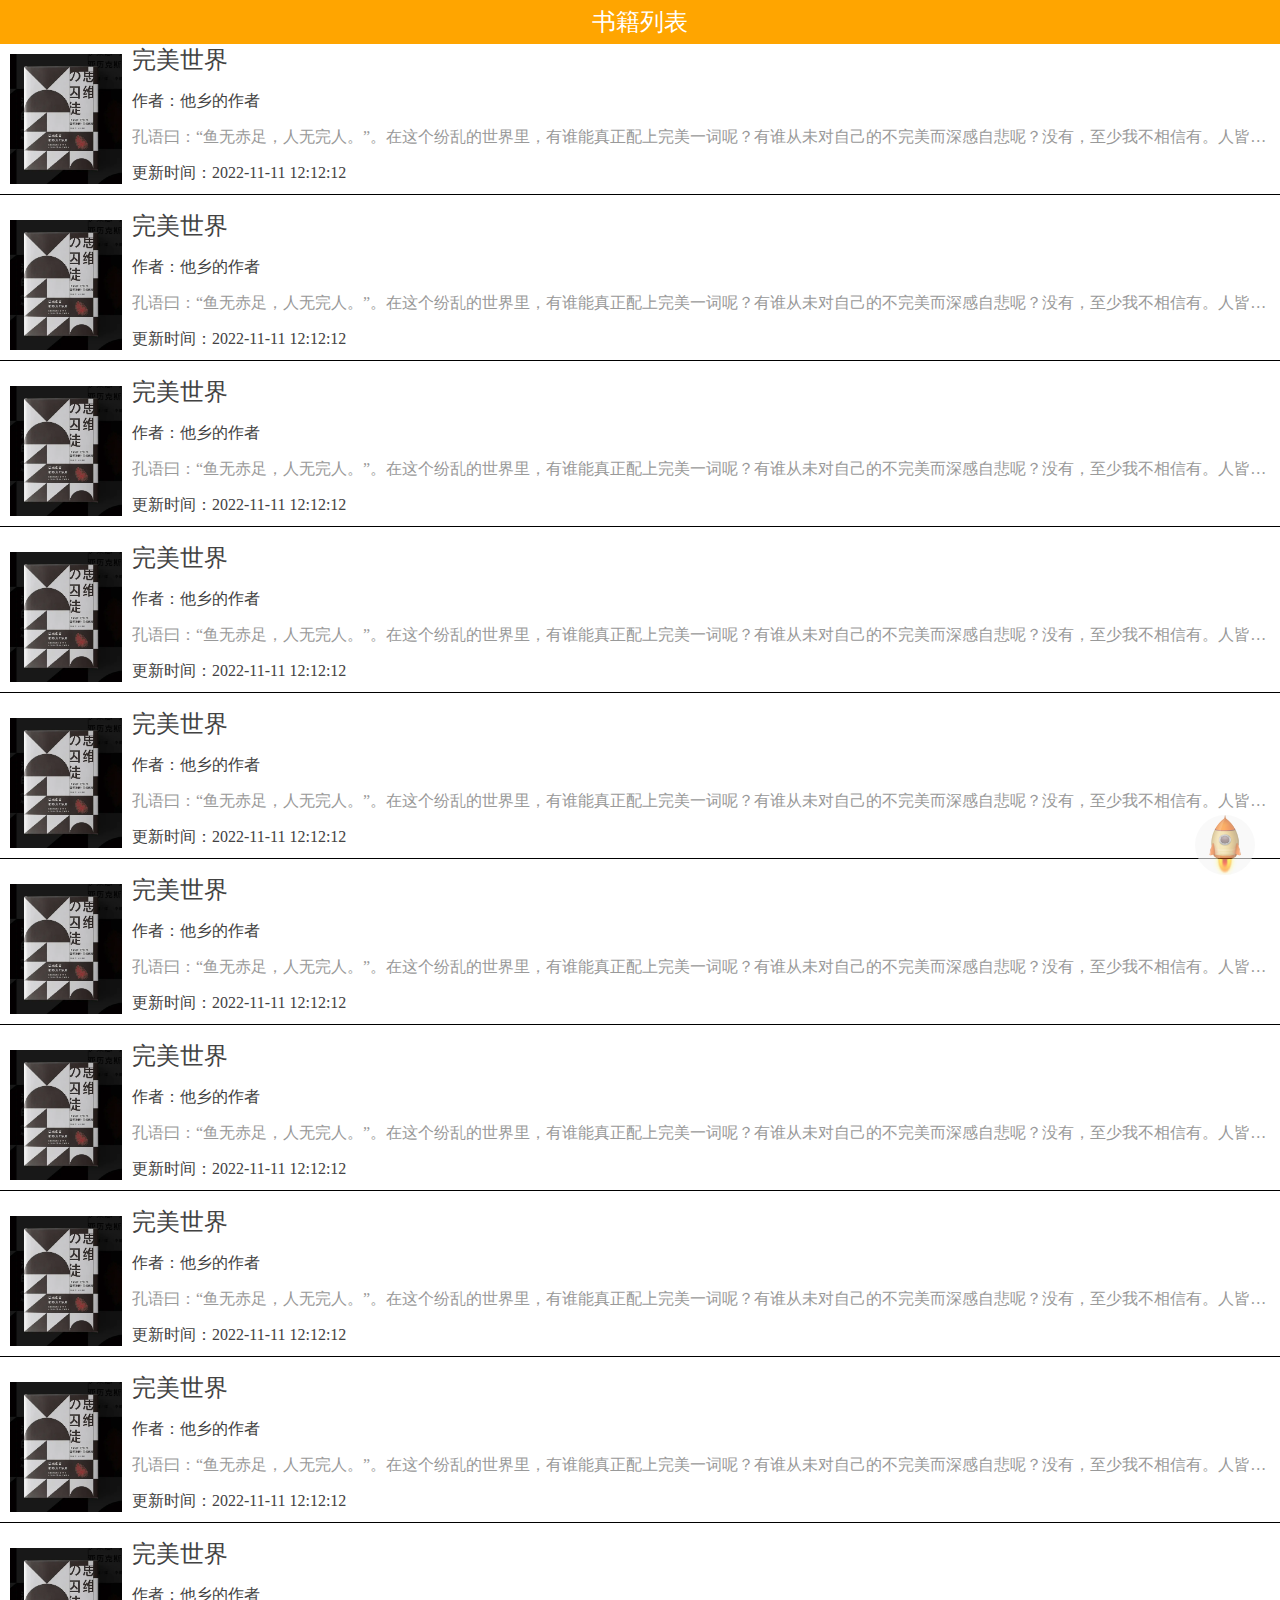
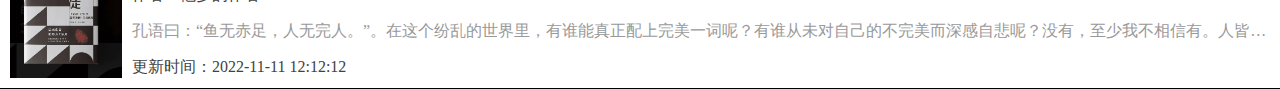
<file: 79_自动阅读插件/bl/index.html>
<!DOCTYPE html>
<html lang="en">
<head>
  <meta charset="UTF-8">
  <meta http-equiv="X-UA-Compatible" content="IE=edge">
  <meta name="viewport" content="width=device-width, initial-scale=1.0">
  <title>书籍列表</title>
  <link rel="stylesheet" href="css/common.css">
  <link rel="stylesheet" href="css/index.css">
</head>
<body>
  <div class="list-hd">
    <h2>书籍列表</h2>
  </div>
  <div class="container">
    <ul class="bk-list">
      <li class="list-item">
        <a href="detail.html" class="item-lk">
          <div class="bk-pic">
            <img src="img/1.png" alt="">
          </div>
          <div class="bk-info">
            <h2>完美世界</h2>
            <p>作者：他乡的作者</p>
            <p class="intro">孔语曰：“鱼无赤足，人无完人。”。在这个纷乱的世界里，有谁能真正配上完美一词呢？有谁从未对自己的不完美而深感自悲呢？没有，至少我不相信有。人皆愿己成才，可又有谁能做到呢？达?芬奇在画《蒙娜丽莎》之前，作画万千；莫泊桑在写成名作《羊脂球》前也曾被退稿四十九次；一个红透半边天的明星，至少要比别人付出N+倍的泪与汗；一个知名的服装设计师，设计一款服装，至少要用掉一娄纸……
              
              　　综上所述，这个纷乱的世界，没有一个完美的人。
              
              　　可不完美是不努力的挡箭牌，是你不去拼搏的理由吗？
              
              　　因为达?芬奇不够完美，他在画《蒙娜丽莎》之前，练习画个蛋就画了好几十天；因为莫泊桑不够完美，他在被退稿四十九次时，写过的稿纸有书桌高；因为那个明星不够完美，一次次努力，一次次跌倒，一次次崛起，一次次爆发；因为那个设计师不够完美，即使把身体搞垮，仍笔耕不断……最后，达?芬奇因《蒙娜丽莎》家喻户晓；莫泊桑因《羊脂球》令无数读者追捧；明星因付出的汗水，才华横溢深受人们的喜爱；设计师应设计出令人赞叹不已的作品获得了奖。
              
              　　你也许在为自己的不完美而自艾自怨，何必呢？圣贤都有犯错的时候，与其怨天尤人，比如去努力，去拼搏，弥补自己的不完美
              
              　　这个纷乱的世界，没有谁是完美的。因此，在这个不完美的世界，我们要完美的活下去。
            </p>
            <p>更新时间：2022-11-11 12:12:12</p>
          </div>
        </a>
      </li>
      <li class="list-item">
        <a href="detail.html" class="item-lk">
          <div class="bk-pic">
            <img src="img/1.png" alt="">
          </div>
          <div class="bk-info">
            <h2>完美世界</h2>
            <p>作者：他乡的作者</p>
            <p class="intro">孔语曰：“鱼无赤足，人无完人。”。在这个纷乱的世界里，有谁能真正配上完美一词呢？有谁从未对自己的不完美而深感自悲呢？没有，至少我不相信有。人皆愿己成才，可又有谁能做到呢？达?芬奇在画《蒙娜丽莎》之前，作画万千；莫泊桑在写成名作《羊脂球》前也曾被退稿四十九次；一个红透半边天的明星，至少要比别人付出N+倍的泪与汗；一个知名的服装设计师，设计一款服装，至少要用掉一娄纸……
              
              　　综上所述，这个纷乱的世界，没有一个完美的人。
              
              　　可不完美是不努力的挡箭牌，是你不去拼搏的理由吗？
              
              　　因为达?芬奇不够完美，他在画《蒙娜丽莎》之前，练习画个蛋就画了好几十天；因为莫泊桑不够完美，他在被退稿四十九次时，写过的稿纸有书桌高；因为那个明星不够完美，一次次努力，一次次跌倒，一次次崛起，一次次爆发；因为那个设计师不够完美，即使把身体搞垮，仍笔耕不断……最后，达?芬奇因《蒙娜丽莎》家喻户晓；莫泊桑因《羊脂球》令无数读者追捧；明星因付出的汗水，才华横溢深受人们的喜爱；设计师应设计出令人赞叹不已的作品获得了奖。
              
              　　你也许在为自己的不完美而自艾自怨，何必呢？圣贤都有犯错的时候，与其怨天尤人，比如去努力，去拼搏，弥补自己的不完美
              
              　　这个纷乱的世界，没有谁是完美的。因此，在这个不完美的世界，我们要完美的活下去。
            </p>
            <p>更新时间：2022-11-11 12:12:12</p>
          </div>
        </a>
      </li>
      <li class="list-item">
        <a href="detail.html" class="item-lk">
          <div class="bk-pic">
            <img src="img/1.png" alt="">
          </div>
          <div class="bk-info">
            <h2>完美世界</h2>
            <p>作者：他乡的作者</p>
            <p class="intro">孔语曰：“鱼无赤足，人无完人。”。在这个纷乱的世界里，有谁能真正配上完美一词呢？有谁从未对自己的不完美而深感自悲呢？没有，至少我不相信有。人皆愿己成才，可又有谁能做到呢？达?芬奇在画《蒙娜丽莎》之前，作画万千；莫泊桑在写成名作《羊脂球》前也曾被退稿四十九次；一个红透半边天的明星，至少要比别人付出N+倍的泪与汗；一个知名的服装设计师，设计一款服装，至少要用掉一娄纸……
              
              　　综上所述，这个纷乱的世界，没有一个完美的人。
              
              　　可不完美是不努力的挡箭牌，是你不去拼搏的理由吗？
              
              　　因为达?芬奇不够完美，他在画《蒙娜丽莎》之前，练习画个蛋就画了好几十天；因为莫泊桑不够完美，他在被退稿四十九次时，写过的稿纸有书桌高；因为那个明星不够完美，一次次努力，一次次跌倒，一次次崛起，一次次爆发；因为那个设计师不够完美，即使把身体搞垮，仍笔耕不断……最后，达?芬奇因《蒙娜丽莎》家喻户晓；莫泊桑因《羊脂球》令无数读者追捧；明星因付出的汗水，才华横溢深受人们的喜爱；设计师应设计出令人赞叹不已的作品获得了奖。
              
              　　你也许在为自己的不完美而自艾自怨，何必呢？圣贤都有犯错的时候，与其怨天尤人，比如去努力，去拼搏，弥补自己的不完美
              
              　　这个纷乱的世界，没有谁是完美的。因此，在这个不完美的世界，我们要完美的活下去。
            </p>
            <p>更新时间：2022-11-11 12:12:12</p>
          </div>
        </a>
      </li>
      <li class="list-item">
        <a href="detail.html" class="item-lk">
          <div class="bk-pic">
            <img src="img/1.png" alt="">
          </div>
          <div class="bk-info">
            <h2>完美世界</h2>
            <p>作者：他乡的作者</p>
            <p class="intro">孔语曰：“鱼无赤足，人无完人。”。在这个纷乱的世界里，有谁能真正配上完美一词呢？有谁从未对自己的不完美而深感自悲呢？没有，至少我不相信有。人皆愿己成才，可又有谁能做到呢？达?芬奇在画《蒙娜丽莎》之前，作画万千；莫泊桑在写成名作《羊脂球》前也曾被退稿四十九次；一个红透半边天的明星，至少要比别人付出N+倍的泪与汗；一个知名的服装设计师，设计一款服装，至少要用掉一娄纸……
              
              　　综上所述，这个纷乱的世界，没有一个完美的人。
              
              　　可不完美是不努力的挡箭牌，是你不去拼搏的理由吗？
              
              　　因为达?芬奇不够完美，他在画《蒙娜丽莎》之前，练习画个蛋就画了好几十天；因为莫泊桑不够完美，他在被退稿四十九次时，写过的稿纸有书桌高；因为那个明星不够完美，一次次努力，一次次跌倒，一次次崛起，一次次爆发；因为那个设计师不够完美，即使把身体搞垮，仍笔耕不断……最后，达?芬奇因《蒙娜丽莎》家喻户晓；莫泊桑因《羊脂球》令无数读者追捧；明星因付出的汗水，才华横溢深受人们的喜爱；设计师应设计出令人赞叹不已的作品获得了奖。
              
              　　你也许在为自己的不完美而自艾自怨，何必呢？圣贤都有犯错的时候，与其怨天尤人，比如去努力，去拼搏，弥补自己的不完美
              
              　　这个纷乱的世界，没有谁是完美的。因此，在这个不完美的世界，我们要完美的活下去。
            </p>
            <p>更新时间：2022-11-11 12:12:12</p>
          </div>
        </a>
      </li>
      <li class="list-item">
        <a href="http://www.baidu.com" class="item-lk">
          <div class="bk-pic">
            <img src="img/1.png" alt="">
          </div>
          <div class="bk-info">
            <h2>完美世界</h2>
            <p>作者：他乡的作者</p>
            <p class="intro">孔语曰：“鱼无赤足，人无完人。”。在这个纷乱的世界里，有谁能真正配上完美一词呢？有谁从未对自己的不完美而深感自悲呢？没有，至少我不相信有。人皆愿己成才，可又有谁能做到呢？达?芬奇在画《蒙娜丽莎》之前，作画万千；莫泊桑在写成名作《羊脂球》前也曾被退稿四十九次；一个红透半边天的明星，至少要比别人付出N+倍的泪与汗；一个知名的服装设计师，设计一款服装，至少要用掉一娄纸……
              
              　　综上所述，这个纷乱的世界，没有一个完美的人。
              
              　　可不完美是不努力的挡箭牌，是你不去拼搏的理由吗？
              
              　　因为达?芬奇不够完美，他在画《蒙娜丽莎》之前，练习画个蛋就画了好几十天；因为莫泊桑不够完美，他在被退稿四十九次时，写过的稿纸有书桌高；因为那个明星不够完美，一次次努力，一次次跌倒，一次次崛起，一次次爆发；因为那个设计师不够完美，即使把身体搞垮，仍笔耕不断……最后，达?芬奇因《蒙娜丽莎》家喻户晓；莫泊桑因《羊脂球》令无数读者追捧；明星因付出的汗水，才华横溢深受人们的喜爱；设计师应设计出令人赞叹不已的作品获得了奖。
              
              　　你也许在为自己的不完美而自艾自怨，何必呢？圣贤都有犯错的时候，与其怨天尤人，比如去努力，去拼搏，弥补自己的不完美
              
              　　这个纷乱的世界，没有谁是完美的。因此，在这个不完美的世界，我们要完美的活下去。
            </p>
            <p>更新时间：2022-11-11 12:12:12</p>
          </div>
        </a>
      </li>
      <li class="list-item">
        <a href="http://www.baidu.com" class="item-lk">
          <div class="bk-pic">
            <img src="img/1.png" alt="">
          </div>
          <div class="bk-info">
            <h2>完美世界</h2>
            <p>作者：他乡的作者</p>
            <p class="intro">孔语曰：“鱼无赤足，人无完人。”。在这个纷乱的世界里，有谁能真正配上完美一词呢？有谁从未对自己的不完美而深感自悲呢？没有，至少我不相信有。人皆愿己成才，可又有谁能做到呢？达?芬奇在画《蒙娜丽莎》之前，作画万千；莫泊桑在写成名作《羊脂球》前也曾被退稿四十九次；一个红透半边天的明星，至少要比别人付出N+倍的泪与汗；一个知名的服装设计师，设计一款服装，至少要用掉一娄纸……
              
              　　综上所述，这个纷乱的世界，没有一个完美的人。
              
              　　可不完美是不努力的挡箭牌，是你不去拼搏的理由吗？
              
              　　因为达?芬奇不够完美，他在画《蒙娜丽莎》之前，练习画个蛋就画了好几十天；因为莫泊桑不够完美，他在被退稿四十九次时，写过的稿纸有书桌高；因为那个明星不够完美，一次次努力，一次次跌倒，一次次崛起，一次次爆发；因为那个设计师不够完美，即使把身体搞垮，仍笔耕不断……最后，达?芬奇因《蒙娜丽莎》家喻户晓；莫泊桑因《羊脂球》令无数读者追捧；明星因付出的汗水，才华横溢深受人们的喜爱；设计师应设计出令人赞叹不已的作品获得了奖。
              
              　　你也许在为自己的不完美而自艾自怨，何必呢？圣贤都有犯错的时候，与其怨天尤人，比如去努力，去拼搏，弥补自己的不完美
              
              　　这个纷乱的世界，没有谁是完美的。因此，在这个不完美的世界，我们要完美的活下去。
            </p>
            <p>更新时间：2022-11-11 12:12:12</p>
          </div>
        </a>
      </li>
      <li class="list-item">
        <a href="http://www.baidu.com" class="item-lk">
          <div class="bk-pic">
            <img src="img/1.png" alt="">
          </div>
          <div class="bk-info">
            <h2>完美世界</h2>
            <p>作者：他乡的作者</p>
            <p class="intro">孔语曰：“鱼无赤足，人无完人。”。在这个纷乱的世界里，有谁能真正配上完美一词呢？有谁从未对自己的不完美而深感自悲呢？没有，至少我不相信有。人皆愿己成才，可又有谁能做到呢？达?芬奇在画《蒙娜丽莎》之前，作画万千；莫泊桑在写成名作《羊脂球》前也曾被退稿四十九次；一个红透半边天的明星，至少要比别人付出N+倍的泪与汗；一个知名的服装设计师，设计一款服装，至少要用掉一娄纸……
              
              　　综上所述，这个纷乱的世界，没有一个完美的人。
              
              　　可不完美是不努力的挡箭牌，是你不去拼搏的理由吗？
              
              　　因为达?芬奇不够完美，他在画《蒙娜丽莎》之前，练习画个蛋就画了好几十天；因为莫泊桑不够完美，他在被退稿四十九次时，写过的稿纸有书桌高；因为那个明星不够完美，一次次努力，一次次跌倒，一次次崛起，一次次爆发；因为那个设计师不够完美，即使把身体搞垮，仍笔耕不断……最后，达?芬奇因《蒙娜丽莎》家喻户晓；莫泊桑因《羊脂球》令无数读者追捧；明星因付出的汗水，才华横溢深受人们的喜爱；设计师应设计出令人赞叹不已的作品获得了奖。
              
              　　你也许在为自己的不完美而自艾自怨，何必呢？圣贤都有犯错的时候，与其怨天尤人，比如去努力，去拼搏，弥补自己的不完美
              
              　　这个纷乱的世界，没有谁是完美的。因此，在这个不完美的世界，我们要完美的活下去。
            </p>
            <p>更新时间：2022-11-11 12:12:12</p>
          </div>
        </a>
      </li>
      <li class="list-item">
        <a href="http://www.baidu.com" class="item-lk">
          <div class="bk-pic">
            <img src="img/1.png" alt="">
          </div>
          <div class="bk-info">
            <h2>完美世界</h2>
            <p>作者：他乡的作者</p>
            <p class="intro">孔语曰：“鱼无赤足，人无完人。”。在这个纷乱的世界里，有谁能真正配上完美一词呢？有谁从未对自己的不完美而深感自悲呢？没有，至少我不相信有。人皆愿己成才，可又有谁能做到呢？达?芬奇在画《蒙娜丽莎》之前，作画万千；莫泊桑在写成名作《羊脂球》前也曾被退稿四十九次；一个红透半边天的明星，至少要比别人付出N+倍的泪与汗；一个知名的服装设计师，设计一款服装，至少要用掉一娄纸……
              
              　　综上所述，这个纷乱的世界，没有一个完美的人。
              
              　　可不完美是不努力的挡箭牌，是你不去拼搏的理由吗？
              
              　　因为达?芬奇不够完美，他在画《蒙娜丽莎》之前，练习画个蛋就画了好几十天；因为莫泊桑不够完美，他在被退稿四十九次时，写过的稿纸有书桌高；因为那个明星不够完美，一次次努力，一次次跌倒，一次次崛起，一次次爆发；因为那个设计师不够完美，即使把身体搞垮，仍笔耕不断……最后，达?芬奇因《蒙娜丽莎》家喻户晓；莫泊桑因《羊脂球》令无数读者追捧；明星因付出的汗水，才华横溢深受人们的喜爱；设计师应设计出令人赞叹不已的作品获得了奖。
              
              　　你也许在为自己的不完美而自艾自怨，何必呢？圣贤都有犯错的时候，与其怨天尤人，比如去努力，去拼搏，弥补自己的不完美
              
              　　这个纷乱的世界，没有谁是完美的。因此，在这个不完美的世界，我们要完美的活下去。
            </p>
            <p>更新时间：2022-11-11 12:12:12</p>
          </div>
        </a>
      </li>
      <li class="list-item">
        <a href="http://www.baidu.com" class="item-lk">
          <div class="bk-pic">
            <img src="img/1.png" alt="">
          </div>
          <div class="bk-info">
            <h2>完美世界</h2>
            <p>作者：他乡的作者</p>
            <p class="intro">孔语曰：“鱼无赤足，人无完人。”。在这个纷乱的世界里，有谁能真正配上完美一词呢？有谁从未对自己的不完美而深感自悲呢？没有，至少我不相信有。人皆愿己成才，可又有谁能做到呢？达?芬奇在画《蒙娜丽莎》之前，作画万千；莫泊桑在写成名作《羊脂球》前也曾被退稿四十九次；一个红透半边天的明星，至少要比别人付出N+倍的泪与汗；一个知名的服装设计师，设计一款服装，至少要用掉一娄纸……
              
              　　综上所述，这个纷乱的世界，没有一个完美的人。
              
              　　可不完美是不努力的挡箭牌，是你不去拼搏的理由吗？
              
              　　因为达?芬奇不够完美，他在画《蒙娜丽莎》之前，练习画个蛋就画了好几十天；因为莫泊桑不够完美，他在被退稿四十九次时，写过的稿纸有书桌高；因为那个明星不够完美，一次次努力，一次次跌倒，一次次崛起，一次次爆发；因为那个设计师不够完美，即使把身体搞垮，仍笔耕不断……最后，达?芬奇因《蒙娜丽莎》家喻户晓；莫泊桑因《羊脂球》令无数读者追捧；明星因付出的汗水，才华横溢深受人们的喜爱；设计师应设计出令人赞叹不已的作品获得了奖。
              
              　　你也许在为自己的不完美而自艾自怨，何必呢？圣贤都有犯错的时候，与其怨天尤人，比如去努力，去拼搏，弥补自己的不完美
              
              　　这个纷乱的世界，没有谁是完美的。因此，在这个不完美的世界，我们要完美的活下去。
            </p>
            <p>更新时间：2022-11-11 12:12:12</p>
          </div>
        </a>
      </li>
      <li class="list-item">
        <a href="http://www.baidu.com" class="item-lk">
          <div class="bk-pic">
            <img src="img/1.png" alt="">
          </div>
          <div class="bk-info">
            <h2>完美世界</h2>
            <p>作者：他乡的作者</p>
            <p class="intro">孔语曰：“鱼无赤足，人无完人。”。在这个纷乱的世界里，有谁能真正配上完美一词呢？有谁从未对自己的不完美而深感自悲呢？没有，至少我不相信有。人皆愿己成才，可又有谁能做到呢？达?芬奇在画《蒙娜丽莎》之前，作画万千；莫泊桑在写成名作《羊脂球》前也曾被退稿四十九次；一个红透半边天的明星，至少要比别人付出N+倍的泪与汗；一个知名的服装设计师，设计一款服装，至少要用掉一娄纸……
              
              　　综上所述，这个纷乱的世界，没有一个完美的人。
              
              　　可不完美是不努力的挡箭牌，是你不去拼搏的理由吗？
              
              　　因为达?芬奇不够完美，他在画《蒙娜丽莎》之前，练习画个蛋就画了好几十天；因为莫泊桑不够完美，他在被退稿四十九次时，写过的稿纸有书桌高；因为那个明星不够完美，一次次努力，一次次跌倒，一次次崛起，一次次爆发；因为那个设计师不够完美，即使把身体搞垮，仍笔耕不断……最后，达?芬奇因《蒙娜丽莎》家喻户晓；莫泊桑因《羊脂球》令无数读者追捧；明星因付出的汗水，才华横溢深受人们的喜爱；设计师应设计出令人赞叹不已的作品获得了奖。
              
              　　你也许在为自己的不完美而自艾自怨，何必呢？圣贤都有犯错的时候，与其怨天尤人，比如去努力，去拼搏，弥补自己的不完美
              
              　　这个纷乱的世界，没有谁是完美的。因此，在这个不完美的世界，我们要完美的活下去。
            </p>
            <p>更新时间：2022-11-11 12:12:12</p>
          </div>
        </a>
      </li>
    </ul>
  </div>
  <a href="javascript:;" class="s-top-btn"></a>
  <script type="text/javascript" src="js/utils.js"></script>
  <script type="text/javascript" src="js/index.js"></script>
</body>
</html>
</file>
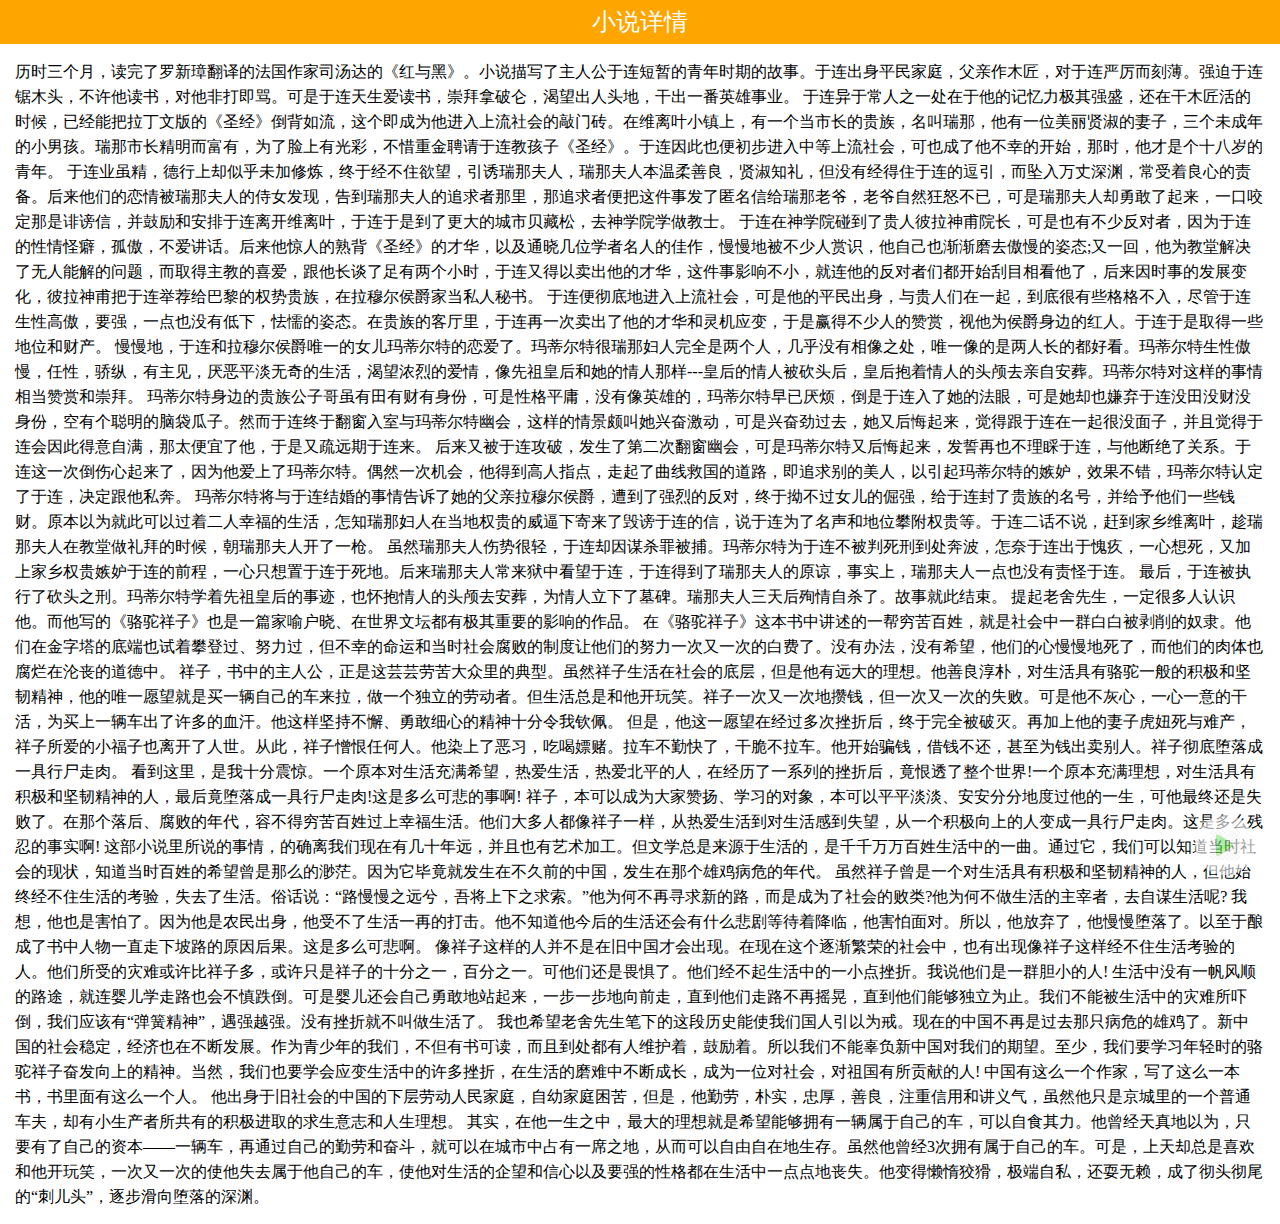
<file: 79_自动阅读插件/bl/detail.html>
<!DOCTYPE html>
<html lang="en">
<head>
  <meta charset="UTF-8">
  <meta http-equiv="X-UA-Compatible" content="IE=edge">
  <meta name="viewport" content="width=device-width, initial-scale=1.0">
  <title>小说详情</title>
  <link rel="stylesheet" href="css/common.css">
  <link rel="stylesheet" href="css/detail.css">
</head>
<body>
  <div class="list-hd">
    <h2>小说详情</h2>
  </div>
  <div class="container">
    历时三个月，读完了罗新璋翻译的法国作家司汤达的《红与黑》。小说描写了主人公于连短暂的青年时期的故事。于连出身平民家庭，父亲作木匠，对于连严厉而刻薄。强迫于连锯木头，不许他读书，对他非打即骂。可是于连天生爱读书，崇拜拿破仑，渴望出人头地，干出一番英雄事业。

于连异于常人之一处在于他的记忆力极其强盛，还在干木匠活的时候，已经能把拉丁文版的《圣经》倒背如流，这个即成为他进入上流社会的敲门砖。在维离叶小镇上，有一个当市长的贵族，名叫瑞那，他有一位美丽贤淑的妻子，三个未成年的小男孩。瑞那市长精明而富有，为了脸上有光彩，不惜重金聘请于连教孩子《圣经》。于连因此也便初步进入中等上流社会，可也成了他不幸的开始，那时，他才是个十八岁的青年。

于连业虽精，德行上却似乎未加修炼，终于经不住欲望，引诱瑞那夫人，瑞那夫人本温柔善良，贤淑知礼，但没有经得住于连的逗引，而坠入万丈深渊，常受着良心的责备。后来他们的恋情被瑞那夫人的侍女发现，告到瑞那夫人的追求者那里，那追求者便把这件事发了匿名信给瑞那老爷，老爷自然狂怒不已，可是瑞那夫人却勇敢了起来，一口咬定那是诽谤信，并鼓励和安排于连离开维离叶，于连于是到了更大的城市贝藏松，去神学院学做教士。

于连在神学院碰到了贵人彼拉神甫院长，可是也有不少反对者，因为于连的性情怪癖，孤傲，不爱讲话。后来他惊人的熟背《圣经》的才华，以及通晓几位学者名人的佳作，慢慢地被不少人赏识，他自己也渐渐磨去傲慢的姿态;又一回，他为教堂解决了无人能解的问题，而取得主教的喜爱，跟他长谈了足有两个小时，于连又得以卖出他的才华，这件事影响不小，就连他的反对者们都开始刮目相看他了，后来因时事的发展变化，彼拉神甫把于连举荐给巴黎的权势贵族，在拉穆尔侯爵家当私人秘书。

于连便彻底地进入上流社会，可是他的平民出身，与贵人们在一起，到底很有些格格不入，尽管于连生性高傲，要强，一点也没有低下，怯懦的姿态。在贵族的客厅里，于连再一次卖出了他的才华和灵机应变，于是赢得不少人的赞赏，视他为侯爵身边的红人。于连于是取得一些地位和财产。

慢慢地，于连和拉穆尔侯爵唯一的女儿玛蒂尔特的恋爱了。玛蒂尔特很瑞那妇人完全是两个人，几乎没有相像之处，唯一像的是两人长的都好看。玛蒂尔特生性傲慢，任性，骄纵，有主见，厌恶平淡无奇的生活，渴望浓烈的爱情，像先祖皇后和她的情人那样---皇后的情人被砍头后，皇后抱着情人的头颅去亲自安葬。玛蒂尔特对这样的事情相当赞赏和崇拜。

玛蒂尔特身边的贵族公子哥虽有田有财有身份，可是性格平庸，没有像英雄的，玛蒂尔特早已厌烦，倒是于连入了她的法眼，可是她却也嫌弃于连没田没财没身份，空有个聪明的脑袋瓜子。然而于连终于翻窗入室与玛蒂尔特幽会，这样的情景颇叫她兴奋激动，可是兴奋劲过去，她又后悔起来，觉得跟于连在一起很没面子，并且觉得于连会因此得意自满，那太便宜了他，于是又疏远期于连来。

后来又被于连攻破，发生了第二次翻窗幽会，可是玛蒂尔特又后悔起来，发誓再也不理睬于连，与他断绝了关系。于连这一次倒伤心起来了，因为他爱上了玛蒂尔特。偶然一次机会，他得到高人指点，走起了曲线救国的道路，即追求别的美人，以引起玛蒂尔特的嫉妒，效果不错，玛蒂尔特认定了于连，决定跟他私奔。

玛蒂尔特将与于连结婚的事情告诉了她的父亲拉穆尔侯爵，遭到了强烈的反对，终于拗不过女儿的倔强，给于连封了贵族的名号，并给予他们一些钱财。原本以为就此可以过着二人幸福的生活，怎知瑞那妇人在当地权贵的威逼下寄来了毁谤于连的信，说于连为了名声和地位攀附权贵等。于连二话不说，赶到家乡维离叶，趁瑞那夫人在教堂做礼拜的时候，朝瑞那夫人开了一枪。

虽然瑞那夫人伤势很轻，于连却因谋杀罪被捕。玛蒂尔特为于连不被判死刑到处奔波，怎奈于连出于愧疚，一心想死，又加上家乡权贵嫉妒于连的前程，一心只想置于连于死地。后来瑞那夫人常来狱中看望于连，于连得到了瑞那夫人的原谅，事实上，瑞那夫人一点也没有责怪于连。

最后，于连被执行了砍头之刑。玛蒂尔特学着先祖皇后的事迹，也怀抱情人的头颅去安葬，为情人立下了墓碑。瑞那夫人三天后殉情自杀了。故事就此结束。
提起老舍先生，一定很多人认识他。而他写的《骆驼祥子》也是一篇家喻户晓、在世界文坛都有极其重要的影响的作品。

在《骆驼祥子》这本书中讲述的一帮穷苦百姓，就是社会中一群白白被剥削的奴隶。他们在金字塔的底端也试着攀登过、努力过，但不幸的命运和当时社会腐败的制度让他们的努力一次又一次的白费了。没有办法，没有希望，他们的心慢慢地死了，而他们的肉体也腐烂在沦丧的道德中。

祥子，书中的主人公，正是这芸芸劳苦大众里的典型。虽然祥子生活在社会的底层，但是他有远大的理想。他善良淳朴，对生活具有骆驼一般的积极和坚韧精神，他的唯一愿望就是买一辆自己的车来拉，做一个独立的劳动者。但生活总是和他开玩笑。祥子一次又一次地攒钱，但一次又一次的失败。可是他不灰心，一心一意的干活，为买上一辆车出了许多的血汗。他这样坚持不懈、勇敢细心的精神十分令我钦佩。

但是，他这一愿望在经过多次挫折后，终于完全被破灭。再加上他的妻子虎妞死与难产，祥子所爱的小福子也离开了人世。从此，祥子憎恨任何人。他染上了恶习，吃喝嫖赌。拉车不勤快了，干脆不拉车。他开始骗钱，借钱不还，甚至为钱出卖别人。祥子彻底堕落成一具行尸走肉。

看到这里，是我十分震惊。一个原本对生活充满希望，热爱生活，热爱北平的人，在经历了一系列的挫折后，竟恨透了整个世界!一个原本充满理想，对生活具有积极和坚韧精神的人，最后竟堕落成一具行尸走肉!这是多么可悲的事啊! 祥子，本可以成为大家赞扬、学习的对象，本可以平平淡淡、安安分分地度过他的一生，可他最终还是失败了。在那个落后、腐败的年代，容不得穷苦百姓过上幸福生活。他们大多人都像祥子一样，从热爱生活到对生活感到失望，从一个积极向上的人变成一具行尸走肉。这是多么残忍的事实啊!

这部小说里所说的事情，的确离我们现在有几十年远，并且也有艺术加工。但文学总是来源于生活的，是千千万万百姓生活中的一曲。通过它，我们可以知道当时社会的现状，知道当时百姓的希望曾是那么的渺茫。因为它毕竟就发生在不久前的中国，发生在那个雄鸡病危的年代。

虽然祥子曾是一个对生活具有积极和坚韧精神的人，但他始终经不住生活的考验，失去了生活。俗话说：“路慢慢之远兮，吾将上下之求索。”他为何不再寻求新的路，而是成为了社会的败类?他为何不做生活的主宰者，去自谋生活呢? 我想，他也是害怕了。因为他是农民出身，他受不了生活一再的打击。他不知道他今后的生活还会有什么悲剧等待着降临，他害怕面对。所以，他放弃了，他慢慢堕落了。以至于酿成了书中人物一直走下坡路的原因后果。这是多么可悲啊。 像祥子这样的人并不是在旧中国才会出现。在现在这个逐渐繁荣的社会中，也有出现像祥子这样经不住生活考验的人。他们所受的灾难或许比祥子多，或许只是祥子的十分之一，百分之一。可他们还是畏惧了。他们经不起生活中的一小点挫折。我说他们是一群胆小的人!

生活中没有一帆风顺的路途，就连婴儿学走路也会不慎跌倒。可是婴儿还会自己勇敢地站起来，一步一步地向前走，直到他们走路不再摇晃，直到他们能够独立为止。我们不能被生活中的灾难所吓倒，我们应该有“弹簧精神”，遇强越强。没有挫折就不叫做生活了。

我也希望老舍先生笔下的这段历史能使我们国人引以为戒。现在的中国不再是过去那只病危的雄鸡了。新中国的社会稳定，经济也在不断发展。作为青少年的我们，不但有书可读，而且到处都有人维护着，鼓励着。所以我们不能辜负新中国对我们的期望。至少，我们要学习年轻时的骆驼祥子奋发向上的精神。当然，我们也要学会应变生活中的许多挫折，在生活的磨难中不断成长，成为一位对社会，对祖国有所贡献的人! 中国有这么一个作家，写了这么一本书，书里面有这么一个人。

他出身于旧社会的中国的下层劳动人民家庭，自幼家庭困苦，但是，他勤劳，朴实，忠厚，善良，注重信用和讲义气，虽然他只是京城里的一个普通车夫，却有小生产者所共有的积极进取的求生意志和人生理想。

其实，在他一生之中，最大的理想就是希望能够拥有一辆属于自己的车，可以自食其力。他曾经天真地以为，只要有了自己的资本——一辆车，再通过自己的勤劳和奋斗，就可以在城市中占有一席之地，从而可以自由自在地生存。虽然他曾经3次拥有属于自己的车。可是，上天却总是喜欢和他开玩笑，一次又一次的使他失去属于他自己的车，使他对生活的企望和信心以及要强的性格都在生活中一点点地丧失。他变得懒惰狡猾，极端自私，还耍无赖，成了彻头彻尾的“刺儿头”，逐步滑向堕落的深渊。

  </div>
  <a href="javascript:;" class="round s-top-btn"></a>
  <a href="javascript:;" class="round play-btn"></a>
  <script type="text/javascript" src="js/utils.js"></script>
<!-- 
  自动阅读插件
  四个配置项
 -->
  <script type="text/javascript" src="js/auto_reader.js"></script>
  <script type="text/javascript">
    var autoReader = new AutoReader({
      playBtn: document.getElementsByClassName('play-btn')[0],
      sTopBtn: document.getElementsByClassName('s-top-btn')[0],
      playImg: 'img/play.png',
      pauseImg: 'img/pause.png'
    });
  </script>
</body>
</html>
</file>
<file: 79_自动阅读插件/bl/css/common.css>
body {
  margin: 0;
}

div {
  box-sizing: border-box;
}

h1,
h2,
h3,
h4,
h5,
h6,
p{
  margin: 0;
  font-weight: normal;
}

ul {
  margin: 0;
  padding: 0;
  list-style: none;
}

img {
  height: 100%;
}

a {
  text-decoration: none;
}

.container {
  width: 100%;
  margin-top: 44px;
}

.list-hd {
  position: fixed;
  top: 0;
  left: 0;
  width: 100%;
  height: 44px;
  background-color: orange;
  color: #fff;
  line-height: 44px;
  text-align: center;
  z-index: 1;
}
</file>
<file: 79_自动阅读插件/bl/css/index.css>
.bk-list .list-item {
  position: relative;
  height: 150px;
  border-bottom: 1px solid #000;
}

.bk-list .list-item .item-lk {
  display: block;
  height: 100%;
}

.bk-list .list-item .bk-pic {
  position: absolute;
  top: 0;
  left: 0;
  height: 150px;
  padding: 10px;
}

.bk-list .list-item .bk-info {
  height: 100%;
  margin-left: 132px;
  color: #424242;
}

.bk-list .list-item .bk-info h2,
.bk-list .list-item .bk-info p {
  margin-top: 15px;
}

.bk-list .list-item .bk-info .intro {
  overflow: hidden;
  text-overflow: ellipsis;
  white-space: nowrap;
  color: #999;
}

.s-top-btn {
  display: block;
  position: fixed;
  bottom: 25px;
  right: 25px;
  width: 60px;
  height: 60px;
  background: url(../img/rocket.png) no-repeat 0 0/100% 100%;
  border-radius: 50%;
  opacity: .6;
}

.s-top-btn:hover {
  opacity: 1;
}
</file>
<file: 79_自动阅读插件/bl/css/detail.css>
.container {
  padding: 15px;
  line-height: 25px;
}

.round {
  display: block;
  position: fixed;
  right: 25px;
  width: 60px;
  height: 60px;
  border-radius: 50%;
  background-color: #000;
  opacity: .6;
}

.s-top-btn {
  display: none;
  bottom: 100px;
  background: url(../img/rocket.png) no-repeat 0 0/100% 100%;
}

.play-btn {
  bottom: 25px;
  background: white url(../img/play.png) no-repeat 15px 15px/30px 30px;
}

.round:hover {
  opacity: 1;
}
</file>
